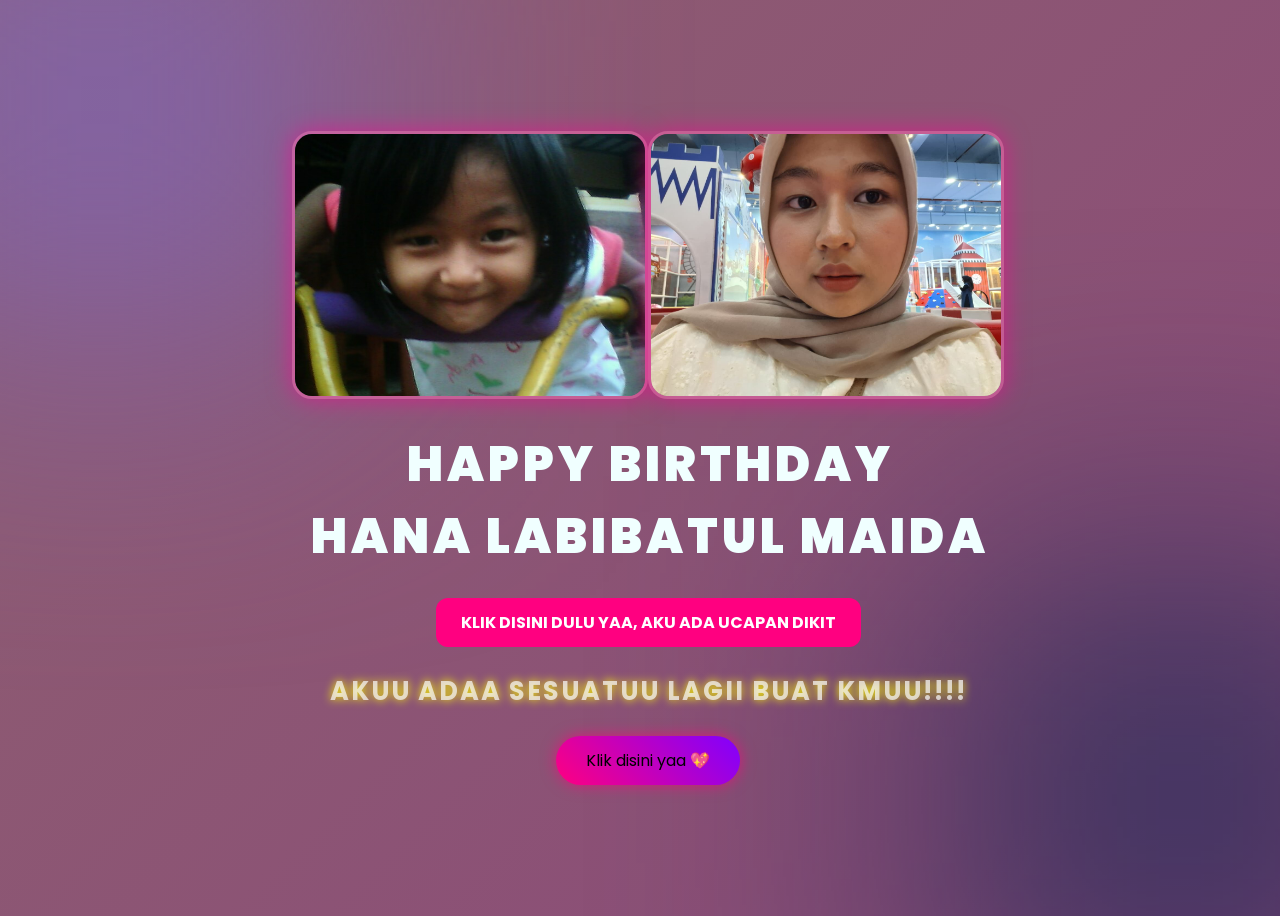
<file: kado-main/index.html>
<!DOCTYPE html>
<html lang="en">
<head>
    <meta charset="UTF-8">
    <meta http-equiv="X-UA-Compatible" content="IE=edge">
    <meta name="viewport" content="width=device-width, initial-scale=1.0">
    <link rel="stylesheet" href="css/style.css">
    <link rel="icon" href="img/flowers.png" type="image/x-icon">
    <title>Flowers</title>
</head>
<body>

    <div class="foto">
        <img src="hana1.jpeg" alt="" width="300px">
        <img src="hana4.jpeg" alt="" width="300px">
    </div>
    <div class="greetings">
    <!-- silahkan menambah kata sesuai keinginan dengan <span>text...</span -->
        <span>H</span>
        <span>A</span>
        <span>P</span>
        <span>P</span>
        <span>Y</span>
        <span>&nbsp;</span>
        <span>B</span>
        <span>I</span>
        <span>R</span>
        <span>T</span>
        <span>H</span>
        <span>D</span>
        <span>A</span>
        <span>Y</span>
        <br>
        <span>H</span>
        <span>A</span>
        <span>N</span>
        <span>A</span>
        <span>&nbsp;</span>
        <span>L</span>
        <span>A</span>
        <span>B</span>
        <span>I</span>
        <span>B</span>
        <span>A</span>
        <span>T</span>
        <span>U</span>
        <span>L</span>
        <span>&nbsp;</span>
        <span>M</span>
        <span>A</span>
        <span>I</span>
        <span>D</span>
        <span>A</span>
        <br><br>

    </div>
    
    <div class="ucapan-btn">
    <a href="ucapan.html" class="link-ucapan">
    KLIK DISINI DULU YAA, AKU ADA UCAPAN DIKIT
</a>
    <br><br>
</div>

   <div class="description">
    <span><b>AKUU ADAA SESUATUU LAGII BUAT KMUU!!!!</b></span>
</div>
    <div class="button">
    <a href="flower.html" class="btn-aesthetic">
        Klik disini yaa 💖
    </a>
</div>
    
    <div class="flowers"></div>

    <script>
const container = document.querySelector('.flowers');

const colors = ["🌸","💖","💜","💙","✨","🌹"];

for (let i = 0; i < 20; i++) {
    let flower = document.createElement('span');

    // warna random (emoji)
    flower.innerHTML = colors[Math.floor(Math.random() * colors.length)];

    // posisi random
    flower.style.left = Math.random() * 100 + "vw";

    // durasi jatuh random
    flower.style.animationDuration = (3 + Math.random() * 5) + "s";

    // ukuran random
    flower.style.fontSize = (15 + Math.random() * 20) + "px";

    container.appendChild(flower);
}
</script>
</body>
</html>
</file>
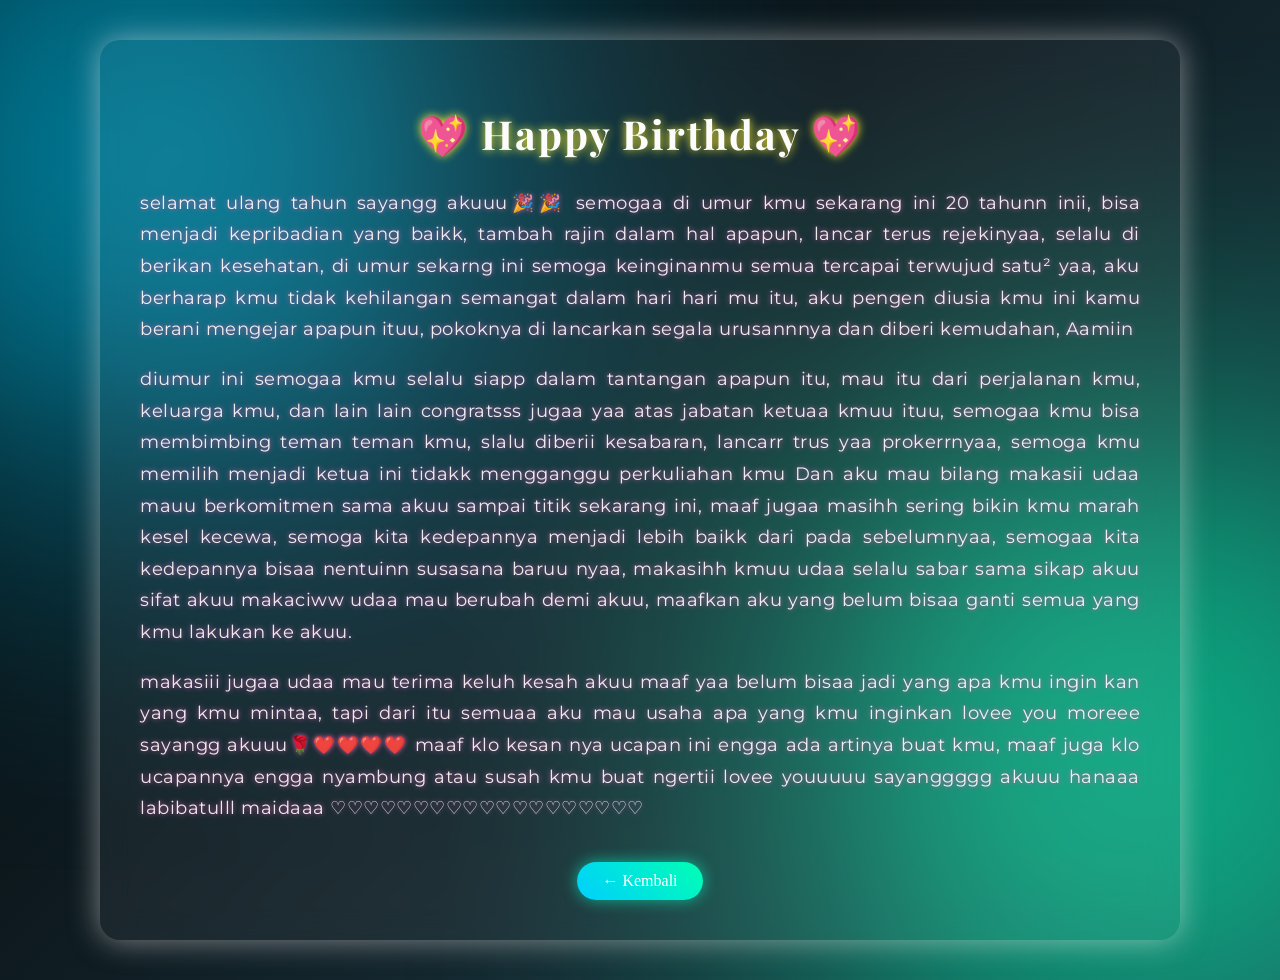
<file: kado-main/ucapan.html>
<!DOCTYPE html>
<html lang="en">
<head>
    <meta charset="UTF-8">
    <meta name="viewport" content="width=device-width, initial-scale=1.0">
    <title>Ucapan</title>

    <!-- FONT -->
    <link href="https://fonts.googleapis.com/css2?family=Playfair+Display:wght@600&family=Montserrat:wght@400&display=swap" rel="stylesheet">

    <style>
        body {
    margin: 0;
    min-height: 100vh; /* ganti height */
    display: flex;
    justify-content: center;
    align-items: flex-start; /* biar mulai dari atas */
    color: rgb(252, 252, 252);

    background: linear-gradient(-45deg, #0f2027, #1c1c1c, #2c5364, #000000);
    background-size: 400% 400%;
    animation: gradientMove 12s ease infinite;

    overflow-y: auto; /* biar bisa scroll */
    padding: 40px 0; /* kasih jarak atas bawah */
}

        /* animasi background */
        @keyframes gradientMove {
            0% { background-position: 0% 50%; }
            50% { background-position: 100% 50%; }
            100% { background-position: 0% 50%; }
        }

        /* glow effect */
        body::before {
            content: "";
            position: fixed;
            width: 500px;
            height: 500px;
            background: #00cfff;
            filter: blur(180px);
            top: -100px;
            left: -100px;
            z-index: -1;
        }

        body::after {
            content: "";
            position: fixed;
            width: 500px;
            height: 500px;
            background: #00ffb3;
            filter: blur(180px);
            bottom: -100px;
            right: -100px;
            z-index: -1;
        }

        /* container */
        .ucapan-page {
            text-align: center;
            padding: 40px;

            /* glass effect */
            background: rgba(255, 255, 255, 0.05);
            backdrop-filter: blur(15px);
            border-radius: 20px;

            box-shadow: 0 0 30px rgba(245, 241, 241, 0.5);

            animation: fadeIn 2s ease;
        }

        /* animasi muncul */
        @keyframes fadeIn {
            from {
                opacity: 0;
                transform: translateY(20px);
            }
            to {
                opacity: 1;
                transform: translateY(0);
            }
        }

        /* judul */
        .ucapan-page h1 {
            font-family: 'Playfair Display', serif;
            font-size: 2.5rem;
            letter-spacing: 2px;
            text-shadow: 0 0 10px rgb(255, 241, 46);
        }

        /* isi */
        .ucapan-page p {
    font-family: 'Montserrat', sans-serif;
    font-size: 1.1rem;
    margin: 18px 0;

    /* BIAR RAPI */
    text-align: justify;
    line-height: 1.8;
    letter-spacing: 0.5px;

    /* BATASI LEBAR BIAR ENAK DIBACA */
    max-width: 1000px;
    margin-left: auto;
    margin-right: auto;

    /* EFEK ESTETIK */
    color: rgba(255,255,255,0.9);
    text-shadow: 0 0 5px rgb(207, 92, 167);
    
}


        /* tombol */
        .ucapan-page a {
            display: inline-block;
            margin-top: 20px;
            padding: 10px 25px;
            color: white;
            text-decoration: none;
            border-radius: 25px;

            background: linear-gradient(45deg, #00cfff, #00ffb3);
            box-shadow: 0 0 15px rgba(0,255,200,0.6);

            transition: 0.3s;
        }

        .ucapan-page a:hover {
            transform: scale(1.1);
            box-shadow: 0 0 30px rgba(0,255,200,1);
        }
    </style>
</head>

<body>

    <div class="ucapan-page">
        <h1>💖 Happy Birthday 💖</h1>

<p>
selamat ulang tahun sayangg akuuu🎉🎉
semogaa di umur kmu sekarang ini 20 tahunn inii, bisa menjadi kepribadian yang baikk, tambah rajin dalam hal apapun, 
lancar terus rejekinyaa, selalu di berikan kesehatan, di umur sekarng ini semoga keinginanmu semua tercapai terwujud satu² yaa,
aku berharap kmu tidak kehilangan semangat dalam hari hari mu itu, aku pengen diusia kmu ini kamu berani mengejar apapun ituu,
pokoknya di lancarkan segala urusannnya dan diberi kemudahan, Aamiin
</p>

<p>
diumur ini semogaa kmu selalu siapp dalam tantangan apapun itu, mau itu dari perjalanan kmu, keluarga kmu, dan lain lain
congratsss jugaa yaa atas jabatan ketuaa kmuu ituu, semogaa kmu bisa membimbing teman teman kmu, slalu diberii kesabaran,
lancarr trus yaa prokerrnyaa, semoga kmu memilih menjadi ketua ini tidakk mengganggu perkuliahan kmu
Dan aku mau bilang makasii udaa mauu berkomitmen sama akuu sampai titik sekarang ini, maaf jugaa masihh sering bikin kmu marah kesel kecewa,
semoga kita kedepannya menjadi lebih baikk dari pada sebelumnyaa, semogaa kita kedepannya bisaa nentuinn susasana baruu nyaa, makasihh kmuu udaa selalu sabar sama sikap akuu sifat akuu
makaciww udaa mau berubah demi akuu, maafkan aku yang belum bisaa ganti semua yang kmu lakukan ke akuu.
</p>

<p>
makasiii jugaa udaa mau terima keluh kesah akuu
maaf yaa belum bisaa jadi yang apa kmu ingin kan yang kmu mintaa, tapi dari itu semuaa aku mau usaha apa yang kmu inginkan
lovee you moreee sayangg akuuu🌹❤️❤️❤️❤️
maaf klo kesan nya ucapan ini engga ada artinya buat kmu, maaf juga klo ucapannya engga nyambung atau susah kmu buat ngertii
lovee youuuuu sayanggggg akuuu hanaaa labibatulll maidaaa
♡♡♡♡♡♡♡♡♡♡♡♡♡♡♡♡♡♡♡

</p>

        <a href="index.html">← Kembali</a>
    </div>

</body>
</html>
</file>
<file: kado-main/css/style.css>
@import url('https://fonts.googleapis.com/css2?family=Poppins:ital,wght@0,500;1,900&display=swap');
*{
    font-family: 'Poppins',cursive;
}
body{
    color: azure;
    width: 100%;
    height: 100vh;
    display: flex;
    flex-direction: column;
    align-items: center;
    justify-content: center;
    background: linear-gradient(-45deg, #a81b62cd, #3e103d, #650854c3, #59152dae);
    background-size: 400% 400%;
    animation: gradientMove 10s ease infinite;
}
.greetings span{
    font-size: 3rem;
    font-weight: 900;
    padding-bottom: 0px;
}
.greetings > span{
    animation: glow 2.5s ease-in-out infinite;
}
@keyframes glow{
    0%, 100%{
        color: #ffffff;
        text-shadow: 0 0 12px #e13095, 0 0 50px #031fab, 0 0 100px #ab047cbc;
    }
    10%, 90%{
        color: #232223;
        text-shadow: none;
    }
}
.greetings > span:nth-child(1){ animation-delay: 0s; }
.greetings > span:nth-child(2){ animation-delay: 0.2s; }
.greetings > span:nth-child(3){ animation-delay: 0.4s; }
.greetings > span:nth-child(4){ animation-delay: 0.6s; }
.greetings > span:nth-child(5){ animation-delay: 0.8s; }
.greetings > span:nth-child(6){ animation-delay: 1s; }
.greetings > span:nth-child(7){ animation-delay: 1.2s; }
.greetings > span:nth-child(8){ animation-delay: 1.4s; }
.greetings > span:nth-child(9){ animation-delay: 1.6s; }
.greetings > span:nth-child(10){ animation-delay: 1.8s; }
.greetings > span:nth-child(11){ animation-delay: 2s; }
.greetings > span:nth-child(12){ animation-delay: 2.2s; }
.greetings > span:nth-child(13){ animation-delay: 2.4s; }
.greetings > span:nth-child(14){ animation-delay: 2.6s; }

.description {
    font-size: 1.6rem;
    margin-bottom: 25px;
    text-align: center;

    color: #4c4200;

    /* efek aesthetic */
    letter-spacing: 2px;
    text-shadow: 0 0 10px rgb(253, 253, 2);

    /* animasi muncul */
    opacity: 0;
    transform: translateY(20px);
    animation: fadeText 2s ease forwards;
}

/* animasi */
@keyframes fadeText {
    to {
        opacity: 1;
        transform: translateY(0);
    }
}

.button a{
    text-decoration: none;
    font-size: 1rem;
    color: #000000;
}

.description{
    color: #f8f8f8b7;
}
@media screen and (max-width:574px){
    .greetings{
        display: block;
        font-size: 3rem;
        font-weight: 500;
        text-align: center;
    }
    .description{
        font-size: 1rem;
    }
    
    .button a{
        font-size: .5rem;
    }
}

@media screen and (max-width:574px){
    .greetings{
        display: block;
        font-size: 3rem;
        font-weight: 500;
        text-align: center;
    }
    .description{
        font-size: 1rem;
    }
    
    .button a{
        font-size: .5rem;
    }
}

/* FOTO */
.foto {
    display: flex;
    justify-content: center;
    align-items: center;
    margin-bottom: 30px;
}

.foto img {
    width: 350px;
    border-radius: 20px;

    /* efek glow biar nyambung sama tulisan */
    border: 3px solid rgba(255, 105, 180, 0.5);
    box-shadow: 0 0 25px rgba(255, 0, 150, 0.6);

    /* animasi masuk */
    opacity: 0;
    transform: translateY(-30px);
    animation: muncul 1.5s ease forwards;
}

/* animasi */
@keyframes muncul {
    to {
        opacity: 1;
        transform: translateY(0);
    }
}

/* efek hover */
.foto img:hover {
    transform: scale(1.05);
    box-shadow: 0 0 40px rgba(255, 0, 200, 0.9);
    transition: 0.3s;
}

.ucapan-page {
    text-align: center;
    padding: 40px;
}

.ucapan-page h1 {
    color: #ff0080;
    text-shadow: 0 0 20px #ff0080;
}

.ucapan-page p {
    font-size: 1.2rem;
    margin: 20px 0;
}

.ucapan-page a {
    color: rgb(166, 30, 100);
    text-decoration: none;
    border: 1px solid #ff0080;
    padding: 8px 15px;
    border-radius: 8px;
}

.ucapan-page a:hover {
    background: #ff0080;
}

.link-ucapan {
    display: inline-block;
    padding: 12px 25px;
    background-color: #ff0080; /* warna background */
    color: white;
    text-decoration: none;
    border-radius: 12px;
    font-weight: bold;
    transition: 0.3s;
}

/* efek hover */
.link-ucapan:hover {
    background-color: #ff4da6;
    box-shadow: 0 0 20px #ff0080;
}

body {
    text-align: center;
}

/* container bunga */
.flowers {
    position: fixed;
    top: 0;
    left: 0;
    width: 100%;
    height: 100%;
    pointer-events: none;
    overflow: hidden;
}

/* bunga */
.flowers span {
    position: absolute;
    top: -50px;
    font-size: 20px;
    animation: fall linear infinite;
}

/* animasi jatuh */
@keyframes fall {
    0% {
        transform: translateY(0) rotate(0deg);
        opacity: 1;
    }
    100% {
        transform: translateY(100vh) rotate(360deg);
        opacity: 0;
    }
}

@keyframes gradientMove {
    0% { background-position: 0% 50%; }
    50% { background-position: 100% 50%; }
    100% { background-position: 0% 50%; }
}

body::before {
    content: "";
    position: fixed;
    width: 400px;
    height: 400px;
    background: #7b6ad3ea;
    filter: blur(150px);
    top: -100px;
    left: -100px;
    z-index: -1;
}

body::after {
    content: "";
    position: fixed;
    width: 400px;
    height: 400px;
    background: #0d2350;
    filter: blur(150px);
    bottom: -100px;
    right: -100px;
    z-index: -1;
}

.btn-aesthetic {
    display: inline-block;
    padding: 12px 30px;
    font-size: 3rem;
    color: white;
    text-decoration: none;
    border-radius: 30px;

    /* gradient aesthetic */
    background: linear-gradient(45deg, #ff0080, #8000ff);
    
    /* glow */
    box-shadow: 0 0 15px rgba(255, 0, 128, 0.7);
    
    transition: all 0.3s ease;
}

/* hover efek */
.btn-aesthetic:hover {
    transform: scale(1.1);
    box-shadow: 0 0 30px rgba(255, 0, 200, 1);
}

/* efek klik */
.btn-aesthetic:active {
    transform: scale(0.95);
}
</file>
